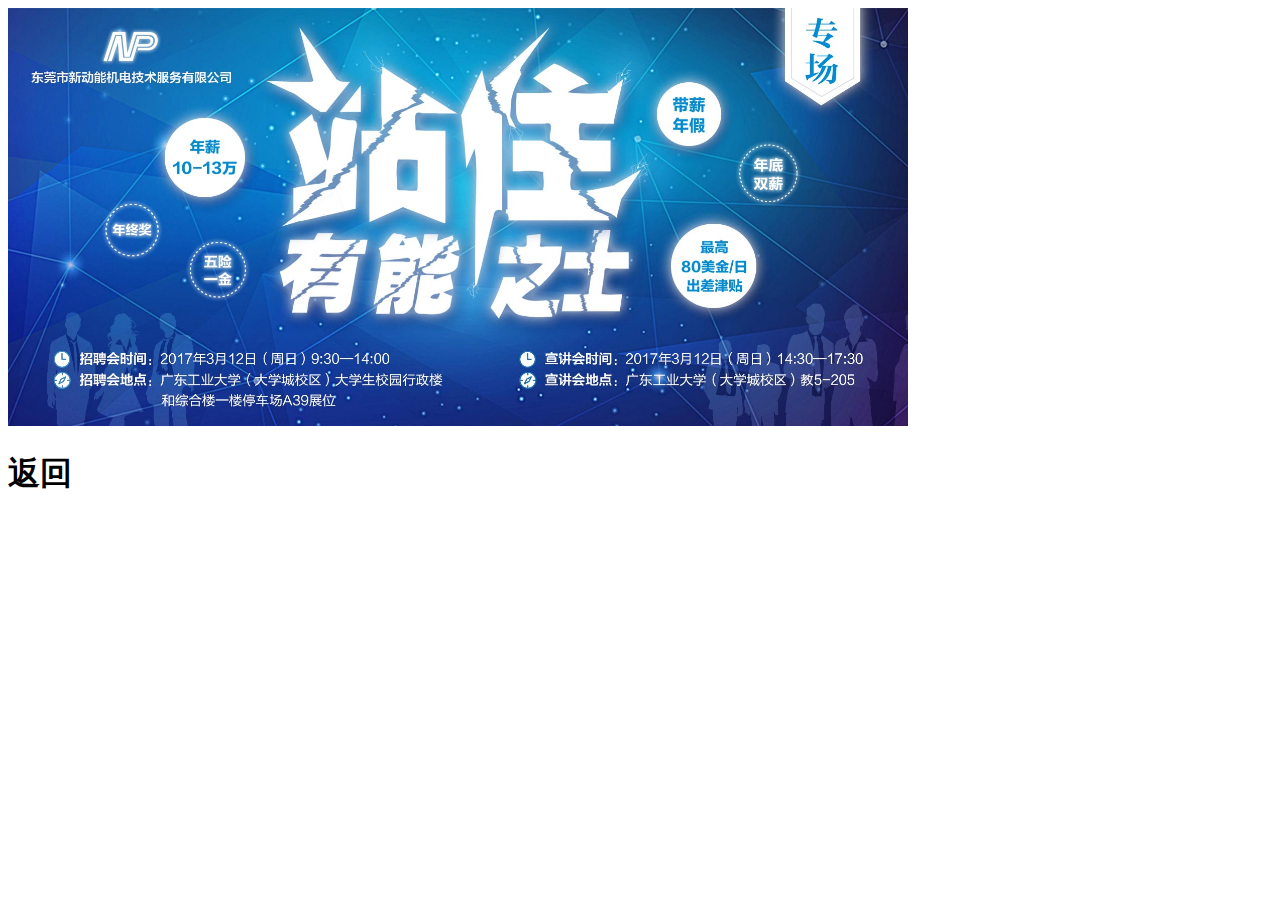
<file: img.html>
<!DOCTYPE html>
<html lang="en">
<head>
    <meta charset="UTF-8">
    <title>图片显示页</title>
</head>
<body>
    <img id="image" src="Jobeasyimages/banner.png" width="900px" height="auto" alt="">
    <a id="back"><h1>返回</h1></a>
</body>
<script type="text/javascript">
    var image=document.getElementById("image");
    var back=document.getElementById("back");
    var img=parseInt(window.location.href.split("?img=")[1].split("&")[0]);
    var r2=window.location.href.split("&type=")[1].split("&")[0];
    if(img==0){
        image.src="Jobeasyimages/banner.png";
    }else{
        image.src="Jobeasyimages/banner"+img+".png";
    }
    var backUri = document.referrer;
    back.href=backUri;
    /*if(window.location.href.split("&username=")[1]){
        var r=window.location.href.split("&username=")[1].split("&")[0];
        back.href="index.html?username="+r+"&type="+r2+"&photo="+window.location.href.split("&photo=")[1].split("&")[0];
    }else{
        back.href="index.html";
    }*/

</script>
</html>
</file>
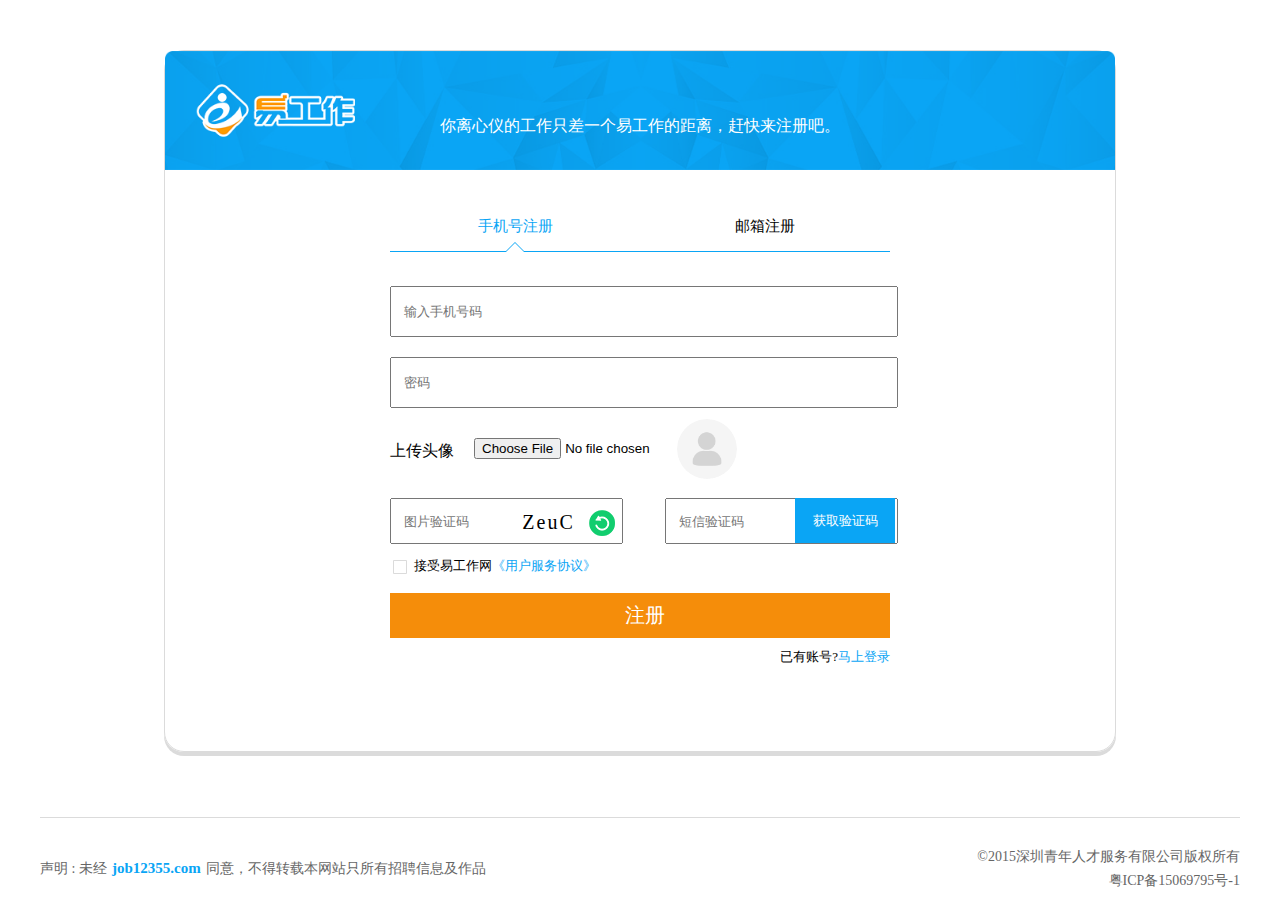
<file: register.html>
<!DOCTYPE html>
<html lang="en">
<head>
    <meta charset="UTF-8">
    <title>Document</title>
    <link rel="stylesheet" href="css/register.css">
</head>
<body>
    <div id="bigbox">
        <div id="bg"></div>
        <div id="close"></div>
        <div class="neirong">
            <h3>易工作网用户服务协议</h3>
            <div class="nr">
                <span>一、总则</span>
                <p>1.1 用户同意本协议的条款，用户注册后即表示与易工作网达成协议，完全接受协议内的全部条款。</p>
                <p>1.2 用户注册成功后，将会获得 易工作网对每个用户提供的唯一的账号。该账号由用户进行保管，同时用该账号从事的所有活动用户都要负法律责任。</p>
                <p>1.3 用户可以使用易工作各个模块的功能，当用户接受易工作网各模块功能的服务时，用户的使用行为视为其对该模块服务中发出的各类公告的同意。</p>
                <p>1.4 易工作网用户服务协议以及各个模块的服务条款、内容可由易工作网随时进行更新，无需另行通知用户。用户在易工作网发生活动时应了解并遵守各项条款。用户在使用易工作网提供的各项服务之前，应仔细阅读本服务协议，如不同意或者对内容有异议，可随时停止易工作网提供的服务，一旦使用易工作网的服务，便可视为已经或者完全同意本协议的各项内容。</p>
                <p>1.5用户应该同意，用户在易工作网，域名为（www.job12355.com）上发生的所有行为，均不可撤销地遵守本服务协议；即使用户不是易工作网的注册用户，一旦使用易工作网的服务，其在易工作上网上的一切行为也跟注册用户一样受本服务协议的约束。</p>
            </div>
            <div class="nr">
                <span>二、注册信息和隐私保护</span>
                <p>2.1 易工作网账号（即易工作网用户ID）的所有权归易工作网，用户完成注册申请手续后，获得易工作网账号的使用权。用户应提供及时、详尽及准确的个人资料，并在工作变动、职位变动等关键时刻更新注册资料以及简历、名片等各种信息。所有原始键入的资料将引用为注册资料。如果因注册信息不真实而引起任何问题，以及由问题所带来任何后果，易工作网不负任何责任。易工作网因运营需要，有权回收用户的易工作网帐号。</p>
                <p>2.2用户不应将其账号和密码借予他人使用，一旦发现被盗，应及时通知易工作网。因用户保管不当导致账号遭他人非法使用，易工作网不负任何责任。</p>
                <p>2.3 用户理解并接受易工作网通过电子邮件、手机短信或其他方式向用户发送招聘信息或其他相关商业信息。用户同意在使用过程中易工作网通过各种通知方式（包括但不限于各网站第三方API接口提供的通知、私信、公告以及电子邮件等）显示易工作网和第三方供应商或合作伙伴提供的信息。</p>
                <p>2.4 易工作网不对外公开或向第三方提供单个用户的注册资料，除非：</p>
                <p>（1）事先获得用户的明确授权；</p>
                <p>（2）只有透露用户的个人资料，才能提供用户所要求的产品和服务；</p>
                <p>（3）根据有关的法律法规要求；</p>
                <p>（4）按照相关政府主管部门或者司法、行政等执法部门的要求；</p>
                <p>（5）为维护易工作网的合法权益。</p>
                <p>（6）为增进公共利益，且无害于用户的重大利益；</p>
                <p>2.5 在不透露单个用户隐私资料的前提下，易工作网有权对整个用户数据库进行分析并对用户数据库进行公益上的利用。</p>
                <p>2.6用户注册易工作网账号，使用其他易工作网产品或增值服务，访问易工作网网页, 或易工作网提供的圈子文化社交平台时，易工作网会收集用户个人身份识别资料，并会将这些资料用于：改进为用户提供的服务及网页内容。</p>
                <p>2.7 由于易工作网是一个招聘网络，用户把自己的简历及相关信息放入我们数据库。与易工作网合作的招聘企业或人员可通过易工作网网络获取到用户的简历及相关数据。当用户向易工作网提交简历及相关信息时，已经同意授予与易工作网合作的招聘企业或人员法律上许可的对该简历及其各种相关信息进行查询及使用的权利。对于因此而引起的任何法律纠纷（包括但不限于招聘企业或人员错误或非法使用前述简历及其各种相关信息），易工作网不承担任何法律责任。尽管易工作网已作好了全面的安全防范措施，以下情况仍然有可能发生，例如某一第三方躲过了我们的安全措施并进入我们的数据库，查找到用户的简历及其各种相关信息。易工作网认为在用户把自己的简历及其各种相关信息放入我们的数据库时，用户已经意识到了这种风险的存在，并同意承担这样的风险。对于因此而引起的任何法律纠纷，易工作网不承担任何法律责任。</p>
                <p>2.8 关于简历及其各种相关信息的隐私的保护：易工作网为用户的简历及其各种相关信息提供多种维度的控制权限，这些控制权限可以控制用户的简历及其各种相关信息可以被什么样的人通过什么样的方法浏览。易工作网仅保证在前台的控制权限是真实有效的，因为用户对控制权限的理解失误或者错误操作带来的简历及其各种相关信息泄露，易工作网不承担任何法律责任。</p>
            </div>
            <div class="nr">
                <span>三、使用规则</span>
                <p>3.1 用户在使用易工作网服务时，必须遵守中华人民共和国相关法律法规的规定，用户应同意不会利用本服务进行任何违法或不正当的活动，包括但不限于下列行为：</p>
                <p>3.1.1上载、展示、张贴、传播或以其它方式传送含有下列内容之一的信息（包括但不限于图片、文字、视频、链接、音乐等）：</p>
                <p>1） 反对宪法所确定的基本原则的；</p>
                <p>2） 危害国家安全，泄露国家秘密，颠覆国家政权，破坏国家统一的；</p>
                <p>3） 损害国家荣誉和利益的；</p>
                <p>4） 煽动民族仇恨、民族歧视、破坏民族团结的；</p>
                <p>5） 破坏国家宗教政策，宣扬邪教和封建迷信的；</p>
                <p>6） 散布谣言，扰乱社会秩序，破坏社会稳定的；</p>
                <p>7） 散布淫秽、色情、赌博、暴力、凶杀、恐怖或者教唆犯罪的；</p>
                <p>8） 侮辱或者诽谤他人，侵害他人合法权利的；</p>
                <p>9） 含有虚假、欺诈、有害、胁迫、侵害他人隐私、骚扰、侵害、中伤、粗俗、猥亵、与公序良俗不符或其它道德上令人反感的内容；</p>
                <p>10） 含有中国法律、法规、规章、条例以及任何具有法律效力之规范所限制或禁止的其它内容的；</p>
                <p>3.1.2不得为任何非法目的而使用网络服务系统；不得恶意注册易工作网账号；</p>
                <p>3.1.3不利用易工作网服务从事以下活动：</p>
                <p>1) 未经书面允许，进入计算机信息网络或者使用计算机信息网络资源的；</p>
                <p>2) 未经书面允许，对计算机信息网络功能进行删除、修改或者增加的；</p>
                <p>3) 未经书面允许，进入计算机信息网络中对存储、处理或者传输的数据和应用程序进行删除、修改或者增加的；</p>
                <p>4) 故意制作、传播计算机病毒（包括木马）等破坏性程序，盗取其他用户账户、密码、隐私、操控他人电脑的；</p>
                <p>5) 其他危害计算机信息网络安全的行为。</p>
                <p>3.1.4不得未经书面允许，利用易工作网从事广告发布、变相广告、口碑营销、产品销售、传销等行为。</p>
                <p>3.1.4不得未经书面允许，利用易工作网从事广告发布、变相广告、口碑营销、产品销售、传销等行为。反协议造成的任何损失。易工作网有权根据用户的行为采取包括但不限于删除用户发布的信息内容、暂停使用许可、终止服务、限制使用、回收易工作网帐号、追究法律责任等措施。</p>
                <p>3.3 用户不得对易工作网提供的服务内容进行复制、拷贝、出售、转售或用于其他任何商业目的。</p>
                <p>3.4用户必须对自己在使用易工作网络服务过程中的行为承担法律责任。一旦发生有损易工作网及合作公司的事件，用户应给予等额赔偿。</p>
                <p>3.5 用户充分了解并同意，易工作网是为用户提供职场相关信息分享、传播及获取的平台，用户必须为自己注册帐户下的一切行为负责，包括用户所发表的任何内容以及由此产生的任何结果。用户应对易工作网的内容自行加以判断，并承担因使用内容而引起的所有风险，包括因对内容的正确性、完整性或实用性的依赖而产生的风险。易工作网无法且不会对因用户行为而导致的任何损失或损害承担责任。</p>
                <p>3.6 易工作网只能用于合法目的，明确要求所有使用者同意不用于下列任何一种用途：</p>
                <p>1）在简历中心公布不完整、虚假或不准确的简历资料，或代他人公布简历(为他人寻找全职或兼职工作)。</p>
                <p>2）公布不是简历的资料，如意见、通知、商业广告或其他非简历内容。</p>
                <p>3）为易工作网的竞争同行回应职位、招揽用户，或用此方法寻求与发布职位的雇主联络业务。</p>
                <p>4）除发布者外，删除或修改其他个人或公司公布的资料。</p>
                <p>5）擅自打印、复制、传播、销售或以其他方式使用有关雇员的任何个人资料或有关雇主的商业信息。</p>
                <p>6）未经同意，给公布信息的个人或公司发电子邮件、打电话、寄信或以其他方式进行接触。</p>
            </div>
            <div class="nr">
                <span>四、服务内容</span>
                <p>4.1 易工作网网络服务的具体内容由易工作网根据实际情况提供。</p>
                <p>4.2 除非本服务协议另有其它明示规定，易工作网推出的新产品、新功能、新服务，均受到本服务协议之规范。</p>
                <p>4.3 为使用本服务，用户必须能够自行经有法律资格对用户提供互联网接入服务的第三方，进入国际互联网，并应自行支付相关服务费用。此外，用户必须自行配备及负责与国际联网连线所需之一切必要装备，包括计算机、数据机或其它存取装置。</p>
                <p>4.4 鉴于网络服务的特殊性，用户同意易工作网有权不经事先通知，随时变更、中断或终止部分或全部的网络服务（收费网络服务的终止会事先通知，一经通知，易工作网有权中断该服务并不因此承担任何责任）。基于互联网的特殊性，易工作网对由于政府禁令、现行生效的适用法律或法规的变更、火灾、地震、动乱、战争、停电、通讯线路中断、黑客攻击、计算机病毒侵入或发作、电信部门技术调整、因政府管制而造成网站的暂时性关闭等任何影响网络正常运营的不可预见、不可避免、不可克服和不可控制的事件（“不可抗力事件”），以及他人蓄意破坏、易工作网人员的疏忽或不当使用，正常的系统维护、系统升级，或者因网络拥塞而导致本网站不能访问而造成的本网站所提供的信息及数据的延误、停滞或错误，以及使用者由此受到的一切损失易工作网不承担任何责任。</p>
                <p>4.5 易工作网需要定期或不定期地对提供网络服务的平台或相关的设备进行检修或者维护，如因此类情况而造成网络服务（包括收费网络服务）在合理时间内的中断，易工作网无需为此承担任何责任。易工作网保留不经事先通知为维修保养、升级或其它目的暂停本服务任何部分的权利。</p>
                <p>4.6 易工作网上可能存在第三人发布、上载的与其它国际互联网上的网站或资源的链接。由于易工作网无法控制这些网站及资源，用户在此了解并同意，此类网站或资源是否可供利用，易工作网不予负责，存在或源于此类网站或资源之任何内容、广告、产品或其它资料，易工作网亦不予保证或负责。因使用或依赖任何此类网站或资源发布的或经由此类网站或资源获得的任何内容、商品或服务所产生的任何损害或损失，易工作网不承担任何责任。</p>
                <p>4.7 用户明确同意其使用易工作网网络服务所存在的风险将完全由自己承担。用户理解并接受通过下载或等易工作网服务取得的任何信息资料取决于用户自己，并由其承担系统受损、资料丢失以及其它任何风险。</p>
                <p>4.8 易工作网会尽力使得所提供的信息（包括但不限于招聘信息、公司信息、宣讲会信息等）完整和准确，但是受到信息变动的影响，易工作网对用户得到的任何信息的真实准确性，都不作担保。</p>
                <p>4.9 易工作网有权于任何时间暂时或永久修改或终止本网站提供的服务（或其任何部分），而无论其通知与否，易工作网对用户和任何第三人均无需承担任何责任。</p>
                <p>4.10用户同意易工作网基于自行之考虑，因任何理由，包含但不限于长时间未使用，或易工作网认为用户已经违反本服务协议的文字及精神，终止用户的密码、帐号或服务之使用（或服务之任何部分），并将用户在本服务内任何内容加以移除并删除。用户同意依本服务协议任何规定提供的服务，易工作网无需进行事先通知即可中断或终止，用户承认并同意，易工作网可立即关闭或删除用户的帐号及帐号中所有相关信息及文件，及/或禁止继续使用前述文件或服务。此外，用户同意若本服务的使用被中断或终止或用户的帐号及相关信息和文件被关闭或删除，易工作网对用户或任何第三人均不承担任何责任。</p>
            </div>
            <div class="nr">
                <span>五、使用招聘相关服务</span>
                <p>5.1 用户注册易工作网账号，制作、发布、传播招聘及其相关信息内容的，应当使用真实身份信息，不得以虚假、冒用的居民身份信息、企业注册信息、税务登记信息、组织机构代码信息进行注册。用户保证其自身，具有完全的法律意义上的民事权利能力及行为能力，能够对自身的行为负责，不侵犯任何第三方合法权利。</p>
                <p>5.2 如用户违反前述5.1条之约定，依据相关法律、法规及国家政策要求，易工作网有权随时中止或终止用户对易工作网网络服务的使用且不承担违约责任。</p>
            </div>
            <div class="nr">
                <span>六、信息公开</span>
                <p>6.1 用户同意招聘企业或个人有权对用户向本网站递交的简历及相关信息进行查询并使用。对于因此而引起的任何法律纠纷，易工作网不承担任何法律责任。</p>
                <p>6.2 用户了解并同意其在本网站发布的任何信息，包括但不限于个人简历、个人资料、求职信息、联系方式等，均有可能被本网站的访问者浏览或被其他第三方抄录用于商业或非商业性目的。对于因任何第三方使用有关信息所引发的纠纷，易工作网将不予承担任何责任。</p>
            </div>
            <div class="nr">
                <span>七、知识产权和其他合法权益（包括但不限于名誉权、商誉权、肖像权）</span>
                <p>7.1 用户专属权利，易工作网尊重他人知识产权和合法权益，呼吁用户也要同样尊重知识产权和他人合法权益。用户不得上传任何侵犯易工作网或任意第三方合法权利的作品，否则一切后果由用户自行承担。若您认为您的知识产权或其他合法权益被侵犯，请向易工作网进行举报。</p>
                <p>7.2 对于用户通过易工作网服务（包括但不限于简历、名片、求职意愿、测评信息等）上传到易工作网网站上可公开获取区域的任何内容，用户同意易工作网在全世界范围内具有免费的、永久性的、不可撤销的、非独家的和完全再许可的权利和许可，可以使用、复制、修改、改编、出版、翻译、据以创作衍生作品、传播、表演和展示此等内容（整体或部分），和/或将此等内容编入当前已知的或以后开发的其他任何形式的作品、媒体或技术中。</p>
                <p>7.3 易工作网拥有本网站内所有资料的版权。任何被授权的浏览、复制、打印和传播属于本网站内的资料必须符合以下条件：</p>
                <p>所获得的所有资料和图象均以获得信息为目的；</p>
                <p>所获得的所有资料和图象均不得用于商业目的；</p>
                <p>所获得的所有资料、图象及其任何部分都必须包括此版权声明；</p>
                <p>用户所使用的非本网站所有的产品、技术、程序、设计、创意、网站页面、活动、LOGO、图像、视听资料未注明知识产权所有人的，其知识产权均完整、排他的属于易工作网所有，用户的任何使用行为（包括但不限于浏览、复制、下载、打印、传播等），并不构成易工作网对知识产权的任何授权。</p>
                <p>“易工作网”及相关图形或文字、图形的组合等为易工作网的注册商标。未经易工作网书面许可，任何人不得擅自（包括但不限于：以非法的方式复制、传播、展示、镜像、上载、下载）使用。否则，易工作网将依法追究其法律责任。</p>
            </div>
            <div class="nr">
                <span>八、服务的用户类型</span>
                <p>大专及以上的应届毕业生；国企，央企，上市公司及各行业的领军企业，如有在上述范围之外的注册用户，易工作网有权随时中止或终止用户对易工作网网络服务的使用且不承担违约责任。</p>
            </div>
            <div class="nr">
                <span>九、其他</span>
                <p>9.1 本服务协议的订立、执行和解释及争议的解决均应适用中华人民共和国法律。</p>
                <p>9.2 如双方就本服务协议内容或其执行发生任何争议，双方应尽量友好协商解决；协商不成时，任何一方均可向易工作网所属公司所在地的人民法院提起诉讼。</p>
                <p>9.3易工作网未行使或执行本服务协议任何权利或规定，不构成对前述权利或规定之放弃。</p>
                <p>9.4 如本服务协议中的任何条款无论因何种原因完全或部分无效或不具有执行力，本服务协议的其余条款仍应有效并且有约束力。</p>
                <p>请您在发现任何违反本服务协议以及其他任何单项服务的服务条款、易工作网各类公告之情形时，通知易工作网。您可以通过如下联络方式同易工作网联系∶</p>
                <p>电话：4009305533</p>
                <p>Email：help@job12355.com(需要帮助),coop@job12355.com(友情合作),feedback@job12355.com(意见反馈)</p>
                <p>通讯地址：深圳市福田区红荔路银盛大厦三层北面（易工作网，邮编：518028）</p>
            </div>
            <input type="submit" value="同意协议" id="append">
        </div>
    </div>
    <section class="box">
        <div class="newusernav">你离心仪的工作只差一个易工作的距离，赶快来注册吧。</div>
        <div class="big">
            <div id="point"></div>
            <div class="zhuce"  id="zhuce">
                <div class="top">
                    <div id="phone" onclick="phone()">手机号注册</div>
                    <div id="post" onclick="post()">邮箱注册</div>
                </div>
                <div class="center">
                    <div class="one">
                        <input type="text" id="phoneval" placeholder="输入手机号码">
                        <span></span>
                    </div>
                    <div class="one">
                        <input type="password" id="psdval" placeholder="密码">
                        <span></span>
                    </div>
                    <div class="upload">
                        <p>上传头像</p>
                        <input type="file" id="uploadFile">
                        <img src="Jobeasyimages/user_photo/user_photo.png" alt="" id="changepic">
                    </div>
                    <div class="register">
                        <div class="left">
                            <input type="text" id="picyzm" placeholder="图片验证码">
                            <div id="checkCode" class="code"></div>
                            <img id="reset" src="Jobeasyimages/register/resh.png" alt="">
                        </div>
                        <div class="right">
                            <input type="text" id="phoneyzm" placeholder="短信验证码">
                            <input id="put" type="submit" value="获取验证码">
                        </div>
                    </div>
                    <div class="xieyi">
                        <div id="agree"></div>
                        <p>接受易工作网<a id="agreement" href="">《用户服务协议》</a></p>
                    </div>
                    <input id="logon" type="submit" value="注册">
                    <p>已有账号?<a href="index.html">马上登录</a></p>
                </div>
            </div>
            <div class="zhuce" id="zhuce2"  style="display:none;">
                <div class="top">
                    <div id="phone" onclick="phone()">手机号注册</div>
                    <div id="post" onclick="post()">邮箱注册</div>
                </div>
                <div class="center">
                    <div class="one">
                        <input type="text" id="postval" placeholder="输入邮箱">
                        <span></span>
                    </div>
                    <div class="one">
                        <input type="password" id="ppsdval" placeholder="密码">
                        <span></span>
                    </div>
                    <div class="upload">
                        <p>上传头像</p>
                        <input type="file" id="uploadFile2">
                        <img src="Jobeasyimages/user_photo/user_photo.png" alt="" id="changepic2">
                    </div>
                    <div class="xieyi">
                        <div id="agree2"></div>
                        <p>接受易工作网<a id="agreement2" href="">《用户服务协议》</a></p>
                    </div>
                    <input id="logon2" type="submit" value="注册">
                    <p>已有账号?<a href="">马上登录</a></p>
                </div>
            </div>
        </div>
    </section>
    <footer>
        <div class="left">
            声明 : 未经<a href="">job12355.com</a>同意，不得转载本网站只所有招聘信息及作品
        </div>
        <div class="right">
            <p>©2015深圳青年人才服务有限公司版权所有</p>
            <p>粤ICP备15069795号-1</p>
        </div>
    </footer>
    <script src="js/css.js"></script>
    <script type="text/javascript" src="js/moveTime.js"></script>
    <script type="text/javascript" src="js/tween.js"></script>
    <script type="text/javascript" src="js/yzm.js"></script>
    <script type="text/javascript" src="js/ajax.js"></script>
    <script type="text/javascript" src="js/register.js"></script>
</body>
</html>
</file>
<file: css/register.css>
body{
    margin:0;
}
a{text-decoration: none;color:#0aa5f5;font-size:13px;}
#bigbox{
    display: none;
}
#bigbox>#bg{
    position: absolute;
    z-index:99;
    width:100%;
    height:100%;
    background: #000;
    opacity: 0.3;
    margin-top: -50px;
}
#bigbox>#close{
    position: absolute;
    left:620px;
    right:0px;
    margin:20px auto 0 auto;
    cursor: pointer;
    z-index:101;
    width:12px;
    height: 12px;
    background: url(../Jobeasyimages/register/close.png)no-repeat;
}
#bigbox>.neirong{
    position: absolute;
    top:0;
    left:0;right:0;
    margin:50px auto 0 auto;
    width:700px;
    height:705px;
    border:3px solid #0aa5f5;
    background: #fff;
    border-radius: 5px;
    box-sizing:border-box;
    z-index:100;
    overflow:scroll;
    text-align:center;
}
#bigbox>.neirong>.nr{
    text-align: left;
    margin-top:30px;
}
#bigbox>.neirong>.nr>span{
    background-color: #0aa5f5;
    padding:5px 15px 7px 15px;
    border-top-right-radius: 20px;
    border-bottom-right-radius: 20px;
    font:17px/25px Microsoft yahei;
    font-weight:bold;
}
#bigbox>.neirong>.nr>p{
    margin:25px 30px 0 30px;
    text-indent: 20px;
}
#bigbox>.neirong>#append{
    width:200px;
    height:40px;
    margin:30px auto;
    background: #0aa5f5;
    color:#fff;
    border:none;
    border-radius: 5px;
    cursor: pointer;
    outline:none;
}
.box{
    width:950px;
    height:700px;
    margin:50px auto;
    border-radius: 20px;
    border:1px solid #dbdbdb;
    box-shadow:0 4px 0px #dbdbdb;
}
.box>.newusernav{
    width: 950px;
    height: auto;
    text-align:center;
    line-height: 150px;
    color:#fff;
    background: url(../Jobeasyimages/register/newusernav.jpg)no-repeat;
    background-size:950px auto;
}
.zhuce{
    width: 500px;
    margin:0px auto;
}
.big{
    width: 500px;
    margin:0px auto;
    position: relative;
}
.big>#point{
    position: absolute;
    left:115px;
    top:31px;
}
.big>#point::before{
    content:"";display: block;position: absolute;width: 0;height: 0;border:10px solid transparent;border-bottom-color:#0aa5f5;
}
.big>#point::after{
    content:"";display: block;position: absolute;width: 0;height: 0;border:10px solid transparent;top:1px;border-bottom-color:#fff;border-top-color:transparent;border-left-color:transparent;border-right-color:transparent;
}
.zhuce>.top{
    width: 500px;
    height: 50px;
}
.zhuce>.top>div{
    cursor: pointer;
    width:250px;
    height:50px;
    text-align: center;
    border-bottom: 1px solid #0aa5f5;
    font:15px/50px Microsoft yahei;
    float: left;
}
#zhuce>.top>div#phone{
    color:#0aa5f5;
}
#zhuce2>.top>div#post{
    color:#0aa5f5;
}
.zhuce>.center{
    width: 500px;
    height: 410px;
    padding-top: 15px;
}
.zhuce>.center>.one>input,.zhuce>.center>input{
    width:500px;
    outline: none;
    height: 45px;
    margin-top: 20px;
    text-indent: 10px;
}
.zhuce>.center>.one>span{
    width:450px;
    height:20px;
    font-size: 14px;
    color:red;
}
.zhuce>.center>.upload{
    margin-top: 10px;
    width: 500px;
    height: 60px;
    line-height: 33px;
}
.zhuce>.center>.upload>p{
    margin-right: 20px;
    float: left;
}
.zhuce>.center>.upload>input{
    float: left;
    outline: none;
    margin-top: 20px;
}
.zhuce>.center>.upload>img{
    width: 60px;
    height: 60px;
    border-radius: 50%;
    float: left;
    margin-left: -50px;
    margin-top: 1px;
}
.zhuce>.center>.register{
    margin-top: 20px;
    width: 500px;
    height: 55px;
}
.zhuce>.center>.register>.left{
    width: 225px;
    height: 40px;
    float: left;
    position: relative;
}
.zhuce>.center>.register>.left>input{
    width: 225px;
    height: 40px;
    text-indent: 10px;
}
.zhuce>.center>.register>.left>.code{
    width:65px;
    height:30px;
    line-height: 30px;
    position: absolute;
    top:9px;
    right:34px;
    font-size: 20px;
    cursor: pointer;
    user-select:none;
    letter-spacing: 2px;
    text-align: center;
}
.zhuce>.center>.register>.left>img:last-of-type{
    position: absolute;
    top:12px;
    right:0px;
    cursor: pointer;
}
.zhuce>.center>.register>.right{
    width: 225px;
    height: 40px;
    float: right;
    position: relative;
}
.zhuce>.center>.register>.right>input:first-of-type{
    width: 225px;
    height: 40px;
    text-indent: 10px;
}
.zhuce>.center>.register>.right>input:last-of-type{
    width:100px;
    height:45px;
    position: absolute;
    top:0;
    right:-5px;
    background:#0aa5f5;
    color:#fff;
    border:none;
    cursor: pointer;
}
.zhuce>.center>.xieyi{
    width: 500px;
    height: 30px;
    position: relative;
}
.zhuce>.center>.xieyi>div{
    width: 14px;
    height: 14px;
    position: absolute;
    top: 7px;
    left:3px;
    background:url(../Jobeasyimages/register/box.png)center center;
    font-size: 0;
}
.zhuce>.center>.xieyi>div.agree{
    background:url(../Jobeasyimages/register/box_1.png);
}
.zhuce>.center>.xieyi>p{
    position: absolute;
    left:24px;
    top:0;
    font-size: 13px;
    line-height:0;
}
.zhuce>.center>input:last-of-type{
    margin-top: 10px;
    background:#f58d0a;
    border:none;
    cursor: pointer;
    font-size:20px;
    color:#fff;
}
#zhuce2>.center{
    height:335px;
}
.zhuce>.center>p{
    float:right;
    margin-top: 10px;
    font-size: 13px;
}
footer{
    width:1200px;
    height:100px;
    margin:65px auto 0 auto;
    border-top:1px solid #dbdbdb;
    font-size:14px;
    color:#666;
}
footer>.left{
    float:left;
    line-height:100px;
}
footer>.left>a{
    font-size:15px;
    font-weight:bolder;
    margin:0 5px;
}
footer>.right{
    float:right;
    line-height: 10px;
    text-align: right;
    margin-top: 20px;
}
</file>
